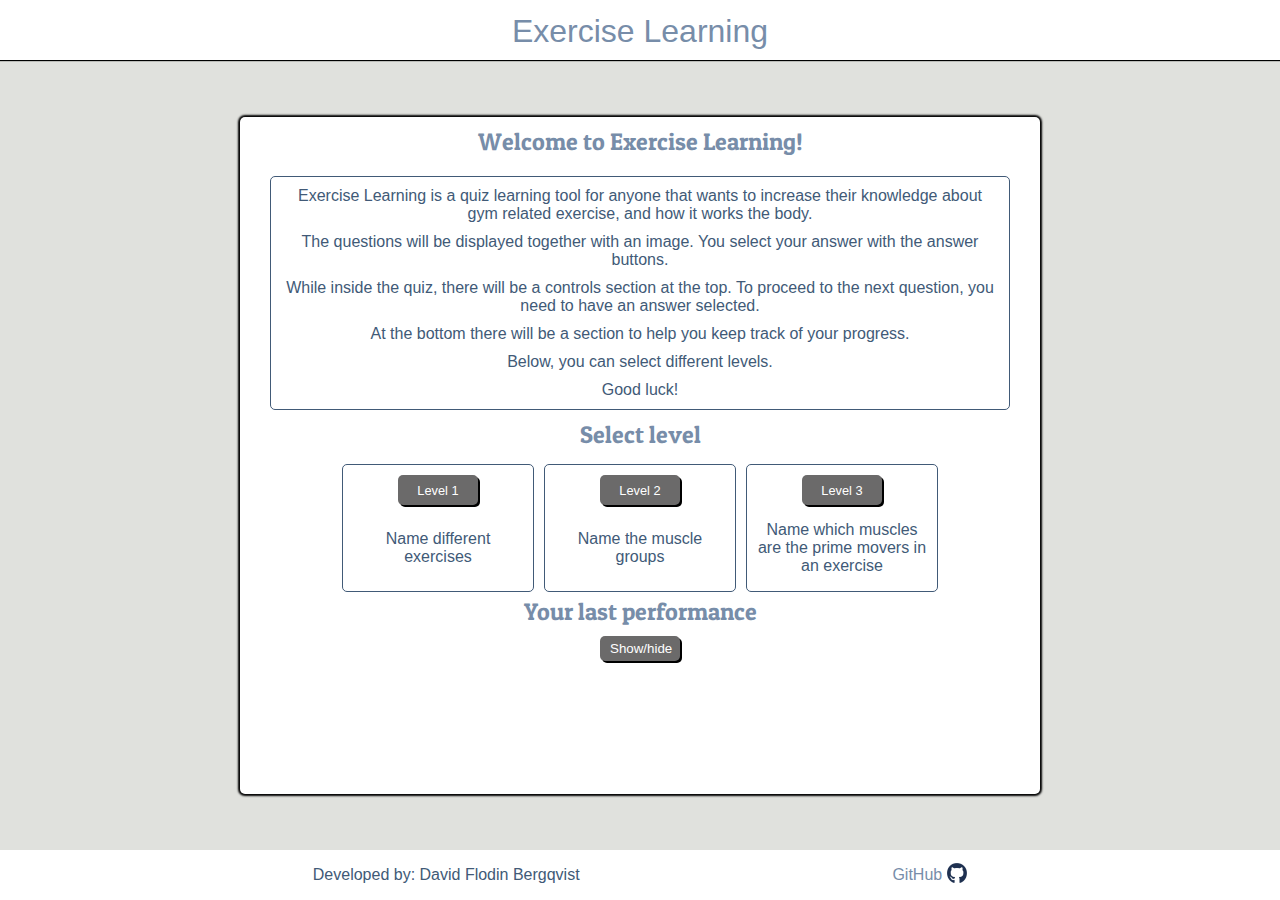
<file: index.html>
<!DOCTYPE html>
<html lang="en">

<head>
    <meta charset="UTF-8">
    <meta name="viewport" content="width=device-width, initial-scale=1.0">

    <link rel="stylesheet" href="assets/css/style.css">

    <!-- Title -->
    <title>Exercise Learning</title>

    <!-- Favicon -->
    <link rel="icon" type="image/x-icon" href="assets/favicon/favicon.png">

</head>
<body>
    <!-- Header -->
    <header>
        <h1><a href="index.html">Exercise Learning</a></h1>
    </header>
    <main>
        <div id="container-index">
            <!-- Description -->
            <h2>Welcome to Exercise Learning!</h2>
            <section id="description">
                <p>Exercise Learning is a quiz learning tool for anyone that wants to increase their knowledge about
                    gym related exercise, and how it works the body.</p>
                <p>The questions will be displayed together with an image. You select your answer with the answer
                    buttons.</p>
                <p>While inside the quiz, there will be a controls section at the top. To proceed to the next question,
                    you need to have an answer selected.</p>
                <p>At the bottom there will be a section to help you keep track of your progress.</p>
                <p>Below, you can select different levels.</p>
                <p>Good luck!</p>
            </section>
            <h2>Select level</h2>
            <!-- Levels -->
            <div id="levels">
                <section class="level-select">
                    <a href="quiz.html?level=1" class="btn-level">Level 1</a>
                    <div class="level-description">
                        <p>Name different exercises</p>
                    </div>
                </section>
                <section class="level-select">
                    <a href="quiz.html?level=2" class="btn-level">Level 2</a>
                    <div class="level-description">
                        <p>Name the muscle groups</p>
                    </div>
                </section>
                <section class="level-select">
                    <a href="quiz.html?level=3" class="btn-level">Level 3</a>
                    <div class="level-description">
                        <p>Name which muscles are the prime movers in an exercise</p>
                    </div>
                </section>
            </div>
            <!-- Previous score -->
            <section id="previous-score">
                <h2>Your last performance</h2>
                <button id="show-hide">Show/hide</button>
                <div id="last-performance" class="hide">
                    <p>Your Score</p>
                    <div id="final-score">
                        <p><span id="correct-answers">0</span>/<span id="total-questions">0</span></p>
                    </div>
                    <div id="final-level">
                        <p>Level</p>
                        <p><span id="level">0</span></p>
                    </div>
                </div>
            </section>
        </div>
    </main>
    <!-- Footer -->
    <footer>
        <p>Developed by: David Flodin Bergqvist</p>
        <p id="github-link">
            <a href="https://github.com/DavidFB94" target="_blank" rel="noopener"
                aria-label="visit my GitHub page (opens in new tab)">GitHub</a>
                <img src="assets/github-icon.png" id="github-icon" alt="github-icon">
            </p>
    </footer>
    <script src="assets/js/index.js"></script>
</body>
</html>
</file>
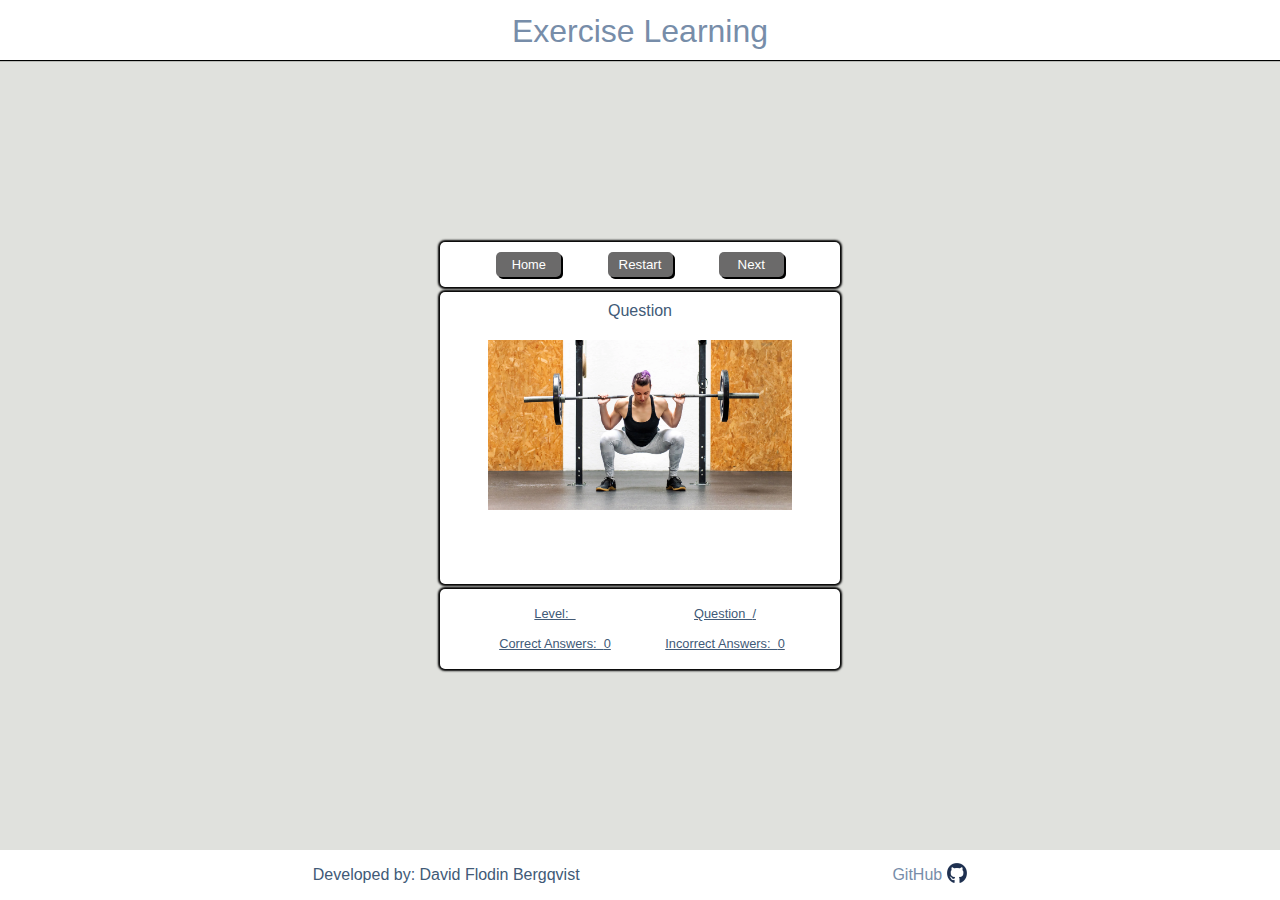
<file: quiz.html>
<!DOCTYPE html>
<html lang="en">
    
<head>
    <meta charset="UTF-8">
    <meta name="viewport" content="width=device-width, initial-scale=1.0">

    <link rel="stylesheet" href="assets/css/style.css">

    <!-- Title -->
    <title>Exercise Learning</title>

    <!-- Favicon -->
    <link rel="icon" type="image/x-icon" href="assets/favicon/favicon.png">

</head>
<body>
    <!-- Header -->
    <header>
        <h1><a href="index.html">Exercise Learning</a></h1>
    </header>
    <!-- Controls -->
    <main>
        <section id="container-controls">
            <a href="index.html" class="home-btn">Home</a>
            <button id="reset-btn" class="reset-btn btns-controls">Restart</button>
            <button id="next-finish-btn" class="next-finish-btn btns-controls disable">Next</button>
        </section>
        <!-- Quiz -->
        <section id="container-quiz">
            <!-- From: Build a Quiz app tutorial -->
            <div id="questions-container">
                <p id="questions">Question</p>
                <img src="assets/images/back-squat.webp" alt="image of exercise" id="image">
                <div id="answers-btns" class="btn-grid"></div>
            </div>
        </section>
        <!-- Tracking -->
        <section id="container-trackers">
            <div id="trackers">
                <p class="tracker-text">Level: &nbsp;<span id="level"></span></p>
                <p class="tracker-text">Question &nbsp;<span id="current-question"></span>/<span
                        id="total-questions"></span></p>
                <p class="tracker-text">Correct Answers: &nbsp;<span id="correct-answers">0</span></p>
                <p class="tracker-text">Incorrect Answers: &nbsp;<span id="incorrect-answers">0</span></p>
            </div>
        </section>
    </main>
    <!-- Footer -->
    <footer>
        <p>Developed by: David Flodin Bergqvist</p>
        <p id="github-link">
            <a href="https://github.com/DavidFB94" target="_blank" rel="noopener"
                aria-label="visit my GitHub page (opens in new tab)">GitHub</a>
                <img src="assets/github-icon.png" id="github-icon" alt="github-icon">
            </p>
    </footer>
    <script src="assets/js/questions.js"></script>
    <script src="assets/js/script.js"></script>
</body>
</html>
</file>
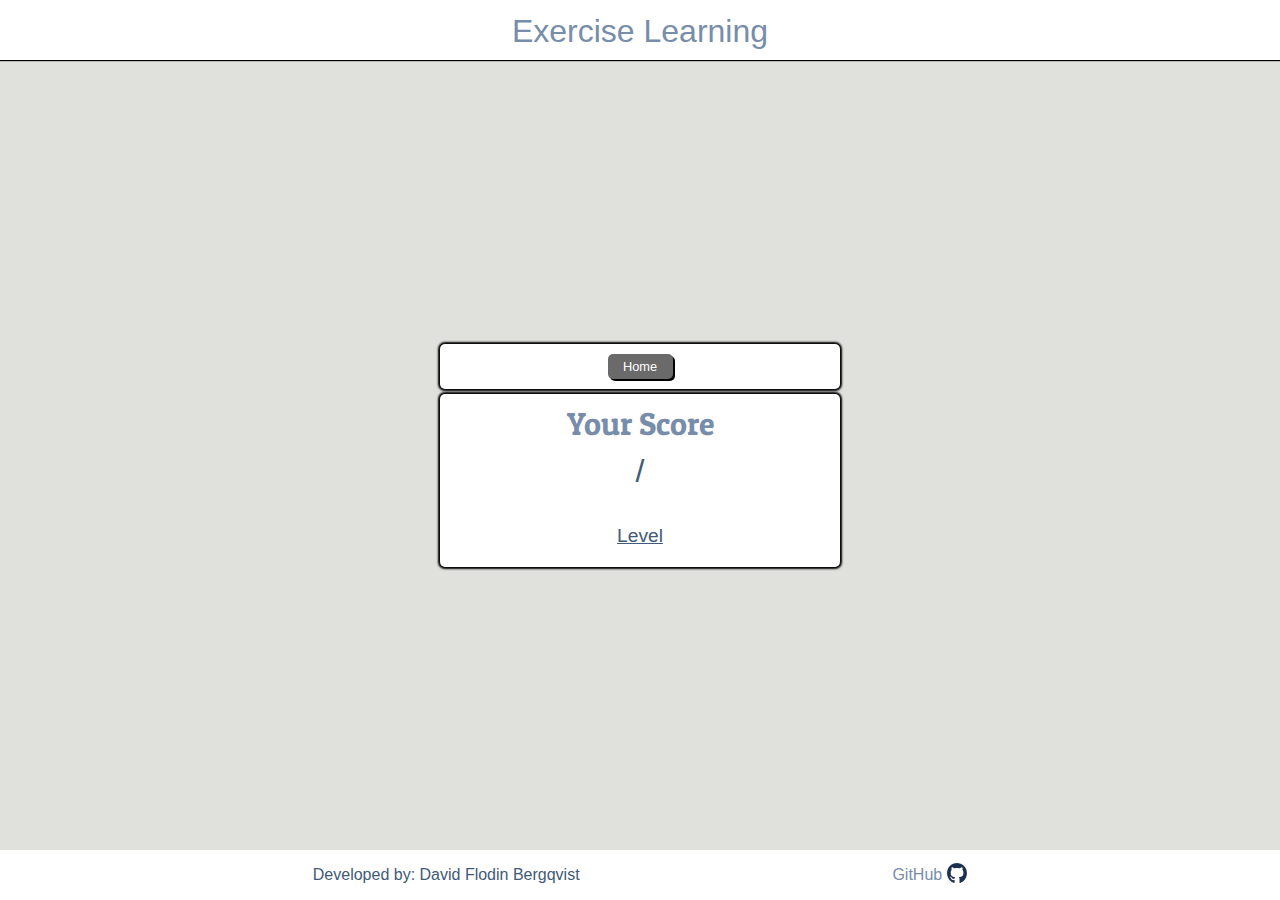
<file: score-screen.html>
<!DOCTYPE html>
<html lang="en">

<head>
    <meta charset="UTF-8">
    <meta name="viewport" content="width=device-width, initial-scale=1.0">

    <!-- Meta tags? -->

    <link rel="stylesheet" href="assets/css/style.css">

    <!-- Title -->
    <title>Exercise Learning</title>

    <!-- Favicon -->
    <link rel="icon" type="image/x-icon" href="assets/favicon/favicon.png">
    
</head>
<body>
    <header>
        <h1><a href="index.html">Exercise Learning</a></h1>
    </header>
    <main>
        <!-- Controls -->
        <div id="container-controls">
            <a href="index.html" class="home-btn">Home</a>
        </div>
        <!-- Score Screen -->
        <div id="container-quiz">
            <div id="container-score">
                <h1>Your Score</h1>
                <div id="final-score">
                    <p><span id="correct-answers">0</span>/<span id="total-questions">0</span></p>
                </div>
                <div id="final-level">
                    <p class="tracker-text">Level</p>
                    <p><span id="level">0</span></p>
                </div>
            </div>
        </div>
    </main>
    <!-- Footer -->
    <footer>
        <p>Developed by: David Flodin Bergqvist</p>
        <p id="github-link">
            <a href="https://github.com/DavidFB94" target="_blank" rel="noopener"
                aria-label="visit my GitHub page (opens in new tab)">GitHub</a>
                <img src="assets/github-icon.png" id="github-icon" alt="github-icon">
            </p>
    </footer>
    <script src="assets/js/score-screen.js"></script>
</body>
</html>
</file>
<file: assets/css/style.css>
/* Google Fonts import */
@import url('https://fonts.googleapis.com/css2?family=Patua+One&display=swap');

/* Asterisk Wildcard selector to override default styles added by browser */
*, *::before, *::after {
    box-sizing: border-box;
    padding: 0;
    margin: 0;
    font-family: Arial, Helvetica, sans-serif;
}

/* General styles */
body {
    display: flex;
    min-height: 100vh;
    flex-direction: column;
    background-color: #E0E1DD;
}

h1 {
    font-family: 'Patua One', serif;
    font-weight: 500;
    color: #778DA9;
}

h2 {
    font-family: 'Patua One', serif;
    font-weight: 300;
    color: #778DA9;
    margin-bottom: 10px;
}

p {
    color: #415A77
}

a {
    color: #778DA9;
    text-decoration: none;
}

button:hover {
    box-shadow: none;
}

a:hover {
    box-shadow: none;
}

/* Header styles */
header {
    display: flex;
    align-items: center;
    justify-content: center;
    background: white;
    height: 60px;
    box-shadow: 0 1px 1px #000000;
}

/* Main content */
main {
    /* Make main element take up any surplus space to push footer down */
    flex: 1 0 auto;
    display: flex;
    flex-direction: column;
    justify-content: center;
    align-items: center;
}

/* Index styles */
#container-index {
    display: flex;
    flex-direction: column;
    align-items: center;
    text-align: center;
    background-color: white;
    border-radius: 5px;
    padding: 10px;
    margin: 10px;
    max-width: 800px;
    box-shadow: 0 0 2px 2px;
}

#container-index > h1 {
    margin-bottom: 20px;
}

#description {
    margin: 10px 20px;
    border: 1px solid #415A77;
    border-radius: 5px;
}

#description > p {
    margin: 10px;
}

#levels {
    display: flex;
    flex-wrap: wrap;
    justify-content: center;
    align-items: center;
    gap: 10px;
}

.level-select {
    display: flex;
    flex-wrap: wrap;
    flex-direction: row;
    justify-content: center;
    width: 12em;
    height: 8em;
    border: 1px solid #415A77;
    border-radius: 5px;
    margin: 5px 0;
    padding: 10px;
    gap: 10px;
}

.level-description {
    text-align: center;
}

.btn-level {
    width: 80px;
    height: 30px;
    padding-top: 8px;
    border-radius: 5px;
    background-color: #6b6a6a;
    color: white;
    text-decoration: none;
    font-size: 80%;
    box-shadow: 2px 2px black;
}

/* Previous score */
#show-hide {
    align-self: center;
    width: 80px;
    background-color: #6b6a6a;
    border-radius: 5px;
    border: 0;
    padding: 5px 10px;
    color: white;
    text-align: center;
    box-shadow: 2px 2px black;
}

#last-performance {
    margin-top: 5px;
    align-self: center;
}

/* Quiz styles */

/* Controls */
#container-controls {
    display: flex;
    justify-content: space-evenly;
    align-items: center;
    text-align: center;
    margin-bottom: 5px;
    width: 400px;
    max-width: 90%;
    background-color: white;
    border-radius: 5px;
    padding: 10px;
    box-shadow: 0 0 2px 2px;
}

.btns-controls {
    width: 65px;
    background-color: #6b6a6a;
    border-radius: 5px;
    border: 0;
    padding: 5px 10px;
    color: white;
    text-align: center;
    box-shadow: 2px 2px black;
}

.home-btn {
    width: 65px;
    background-color: #6b6a6a;
    border-radius: 5px;
    padding: 5px 10px;
    color: white;
    text-align: center;
    text-decoration: none;
    font-size: 80%;
    box-shadow: 2px 2px black;
}

/* Quiz */
#container-quiz {
    text-align: center;
    width: 400px;
    max-width: 90%;
    background-color: white;
    border-radius: 5px;
    padding: 10px;
    box-shadow: 0 0 2px 2px;
}

.btns-quiz {
    width: 120px;
    height: 40px;
    background-color: #6b6a6a;
    border-radius: 5px;
    padding: 2px 2px;
    color: white;
    box-shadow: 2px 2px black;
}

.btn-grid {
    display: grid;
    justify-content: center;
    grid-template-columns: repeat(2, auto);
    gap: 10px;
    margin: 20px 0;
}

.correct {
    background-color: rgba(0, 128, 0, 0.7);
}

.wrong {
    background-color: rgba(255, 0, 0, 0.7);
}

#image {
    width: 80%;
    max-height: 170px;
    margin: 20px;
}

/* Tracking */
#container-trackers {
    display: flex;
    background-color: white;
    width: 400px;
    height: 80px;
    max-width: 90%;
    border-radius: 5px;
    margin-top: 5px;
    padding: 10px;
    gap: 20px;
    box-shadow: 0 0 2px 2px;
}

#trackers {
    display: flex;
    flex-wrap: wrap;
    justify-content: center;
}

.tracker-text {
    display: flex;
    align-self: center;
    justify-content: center;
    text-align: center;
    font-size: 80%;
    width: 170px;
    text-decoration: underline;
}

/* Score-screen styles */
#container-score {
    display: flex;
    flex-direction: column;
    align-items: center;
    gap: 10px;
}

#final-score {
    font-size: 200%;
    margin-bottom: 15px;
}

#final-level {
    font-size: 150%;
    padding: 10px;
}

.disable {
    pointer-events: none;
}

.hide {
    visibility: hidden;
}

/* Footer styles */
footer {
    display: flex;
    align-items: center;
    justify-content: space-evenly;
    flex-wrap: wrap;
    background: white;
    height: 50px;
}

#github-link {
    display: flex;
    align-items: center;
    gap: 5px;
    text-decoration: none;
}

#github-icon {
    width: 20px;
    height: 20px;
    margin-bottom: 5px;
}
</file>
